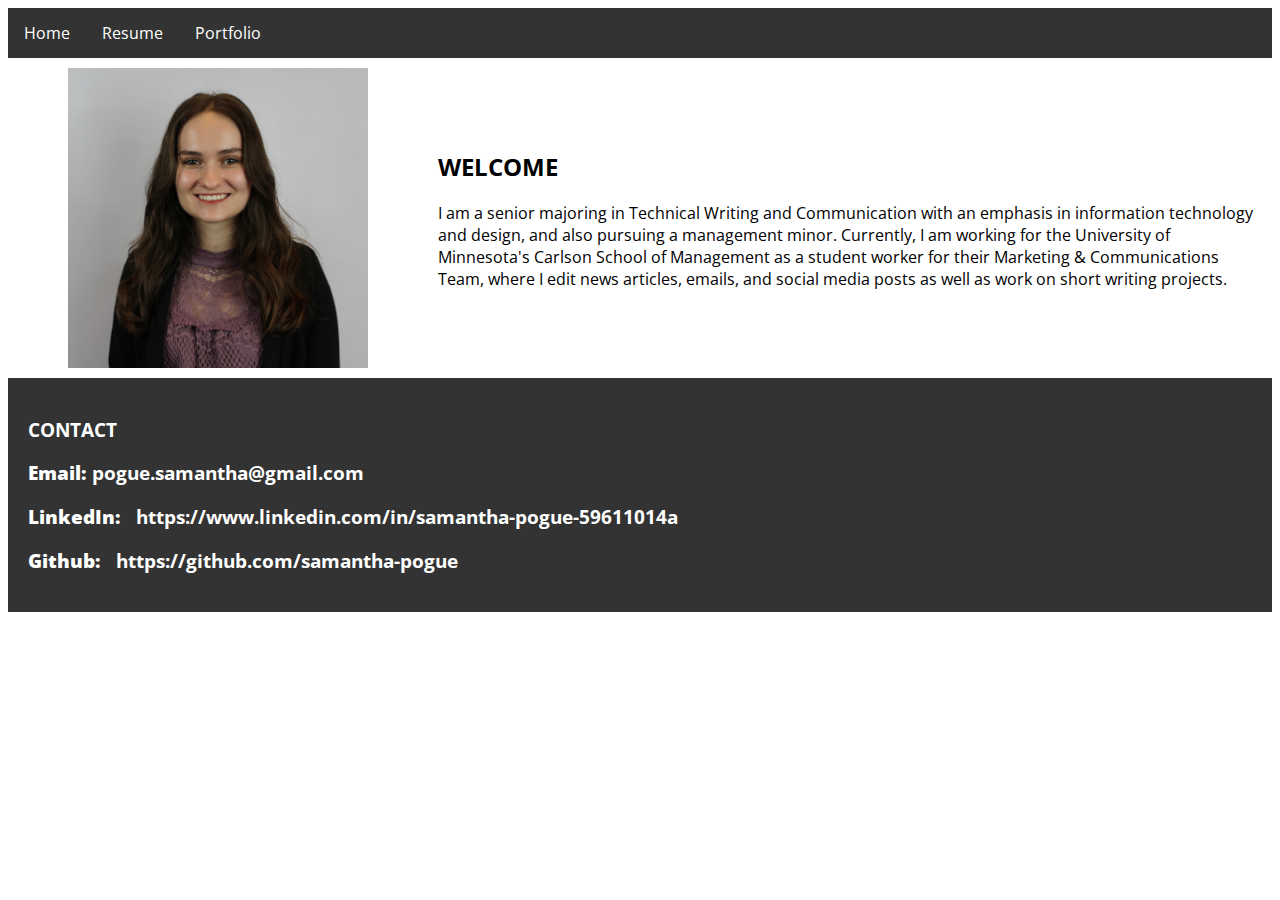
<file: index.html>
<!DOCTYPE html>
<html>
<head>
<title>Samantha Pogue</title>
<link rel="stylesheet" href="styles.css">
<link href="https://fonts.googleapis.com/css?family=Open+Sans+Condensed:300&display=swap" rel="stylesheet">
<link href="https://fonts.googleapis.com/css?family=Open+Sans&display=swap" rel="stylesheet">
<!--<link rel="stylesheet" href="https://www.w3schools.com/w3css/4/w3.css">-->
</head>
<body>

  <ul>
    <li><a href="index.html">Home</a></li>
    <li><a href="resume.html">Resume</a></li>
    <li><a href="portfolio.html">Portfolio</a></li>
  </ul>

  <div class="flex-container">
    <div><img align="center" src="headshot.png"  height=75% width=75%></div>
    <div style="flex: 600px" "flex-grow: 6" "align-self: center">
      <h2>WELCOME</h2>
      <p>I am a senior majoring in Technical Writing and Communication with an emphasis in information technology and design, and also pursuing a management minor. Currently, I am working for the University of Minnesota's Carlson School of Management as a student worker for their Marketing & Communications Team, where I edit news articles, emails, and social media posts as well as work on short writing projects.</p>
    </div>
  </div>

  <div class="footer">
    <div class="footer text">
      <h3>CONTACT<h3>
      <p><b>Email: </b>pogue.samantha@gmail.com</p>
      <p><b>LinkedIn: </b><a class="footer" href="https://www.linkedin.com/in/samantha-pogue-59611014a" target="_blank">https://www.linkedin.com/in/samantha-pogue-59611014a</a></p>
      <p><b>Github: </b><a class="footer" href="https://github.com/samantha-pogue" target="_blank">https://github.com/samantha-pogue</a></p>
    </div>
  </div>

</body>

</html>
</file>
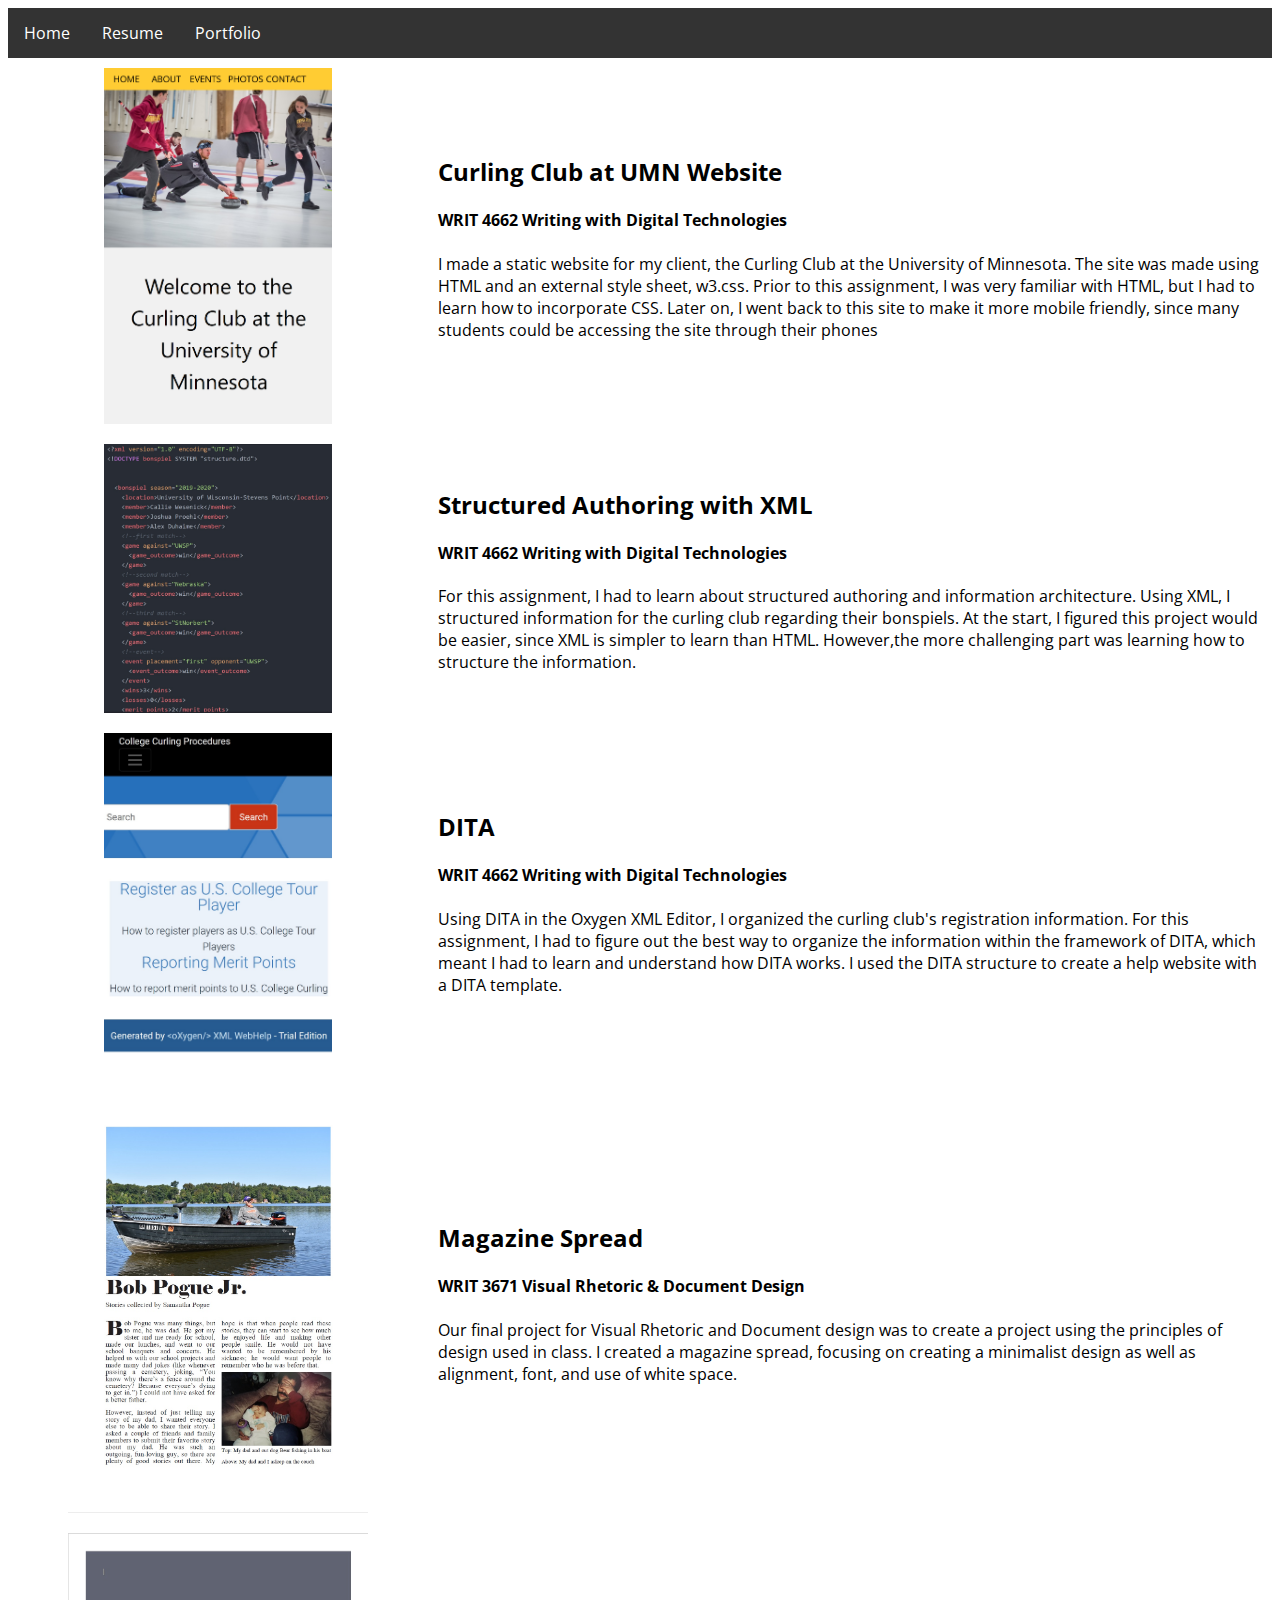
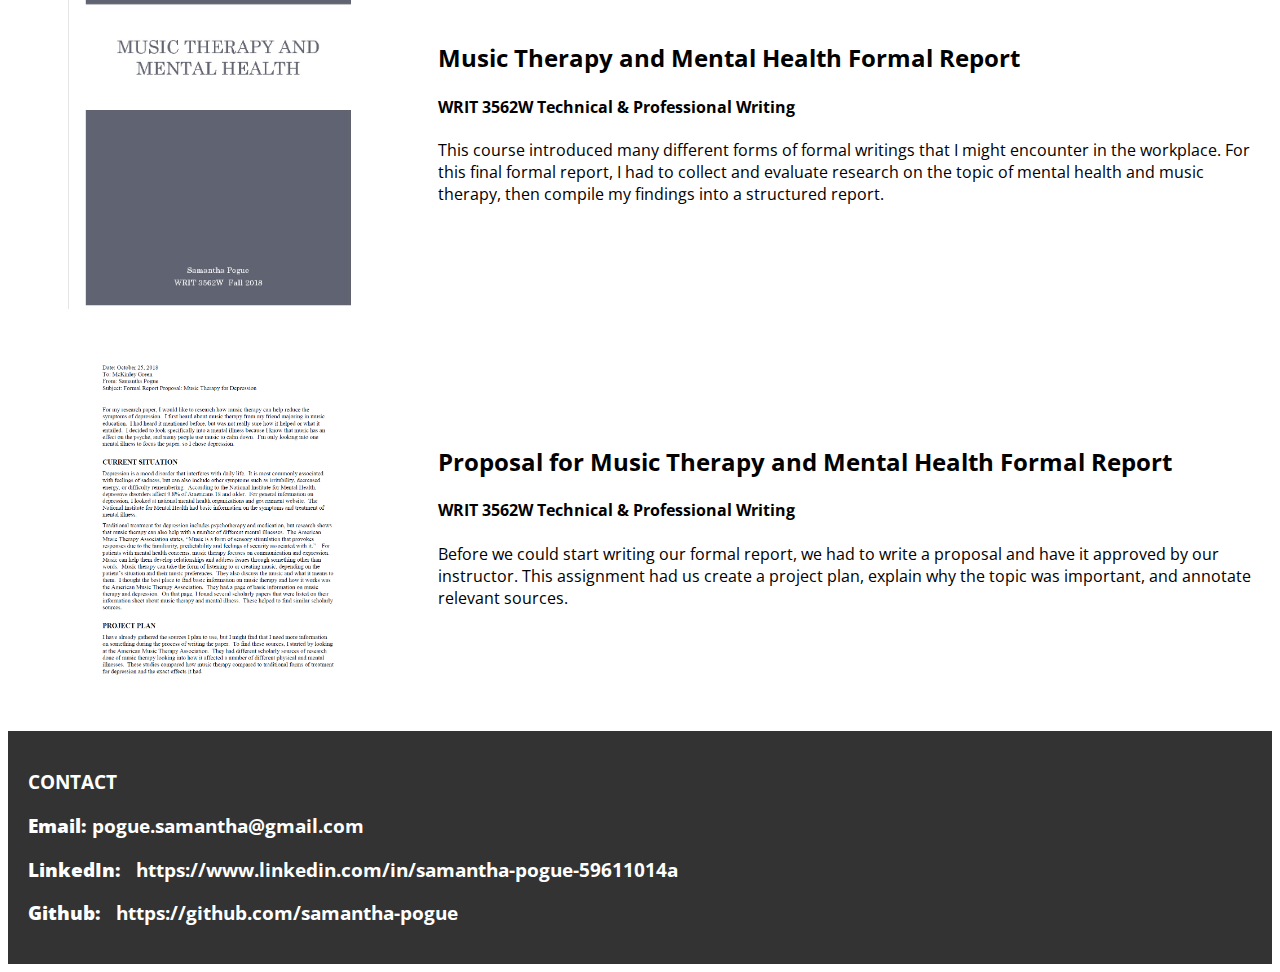
<file: portfolio.html>
<!DOCTYPE html>
<html>
<head>
<title>Samantha Pogue</title>
<link rel="stylesheet" href="styles.css">
<link href="https://fonts.googleapis.com/css?family=Open+Sans+Condensed:300&display=swap" rel="stylesheet">
<link href="https://fonts.googleapis.com/css?family=Open+Sans&display=swap" rel="stylesheet">
</head>
<body>

  <ul>
    <li><a href="index.html">Home</a></li>
    <li><a href="resume.html">Resume</a></li>
    <li><a href="portfolio.html">Portfolio</a></li>
  </ul>

  <div class="flex-container">
    <div><img align="center" src="writ4662_website.png"  height=57% width=57%></div>
    <div style="flex: 600px" "flex-grow: 6" "align-self: center">
      <a href="https://samantha-pogue.github.io/curling-club/" class="body" target="_blank"><h2>Curling Club at UMN Website</h2></a>
      <h4>WRIT 4662 Writing with Digital Technologies</h4>
      <p>I made a static website for my client, the Curling Club at the University of Minnesota. The site was made using HTML and
        an external style sheet, w3.css. Prior to this assignment, I was very familiar with HTML, but I had to learn how to
        incorporate CSS.
        Later on, I went back to this site to make it more mobile friendly, since many students could be accessing the site through their phones
      </p>
    </div>
  </div>

  <div class="flex-container">
    <div><img align="center" src="writ4662_xml.jpg"  height=57% width=57%></div>
    <div style="flex: 600px" "flex-grow: 6" "align-self: center">
      <a href="writ4662_xml.zip" class="body" target="_blank"><h2>Structured Authoring with XML</h2></a>
      <h4>WRIT 4662 Writing with Digital Technologies</h4>
      <p>For this assignment, I had to learn about structured authoring and information architecture.
        Using XML, I structured information for the curling club regarding their bonspiels.
        At the start, I figured this project would be easier, since XML is simpler to learn than HTML.
        However,the more challenging part was learning how to structure the information.
      </p>
    </div>
  </div>

  <div class="flex-container">
    <div><img align="center" src="writ4662_dita.jpg"  height=57% width=57%></div>
    <div style="flex: 600px" "flex-grow: 6" "align-self: center">
      <a href="dita_curling_webhelp.zip" class="body" target="_blank"><h2>DITA</h2></a>
      <h4>WRIT 4662 Writing with Digital Technologies</h4>
      <p>Using DITA in the Oxygen XML Editor, I organized the curling club's registration information.
        For this assignment, I had to figure out the best way to organize the information within the framework of DITA,
        which meant I had to learn and understand how DITA works. I used the DITA structure to create a help website with a DITA template.
      </p>
    </div>
  </div>

  <div class="flex-container">
    <div><img align="center" src="writ3671_final.jpg"  height=75% width=75%></div>
    <div style="flex: 600px" "flex-grow: 6" "align-self: center">
      <a href="writ3671_final.pdf" class="body" target="_blank"><h2>Magazine Spread</h2></a>
      <h4>WRIT 3671 Visual Rhetoric & Document Design</h4>
      <p>Our final project for Visual Rhetoric and Document design was to create a project using the principles of design used in class.
        I created a magazine spread, focusing on creating a minimalist design as well as alignment, font, and use of white space.
      </p>
    </div>
  </div>

  <div class="flex-container">
    <div><img align="center" src="writ3562w_formalreport.jpg"  height=75% width=75%></div>
    <div style="flex: 600px" "flex-grow: 6" "align-self: center">
      <a href="writ3562w_formalreport.pdf" class="body" target="_blank"><h2>Music Therapy and Mental Health Formal Report</h2></a>
      <h4>WRIT 3562W Technical & Professional Writing</h4>
      <p>This course introduced many different forms of formal writings that I might encounter in the workplace.
        For this final formal report, I had to collect and evaluate research on the topic of mental health and music therapy,
         then compile my findings into a structured report.
      </p>
    </div>
  </div>

  <div class="flex-container">
    <div><img align="center" src="writ3562w_proposal.png"  height=75% width=75%></div>
    <div style="flex: 600px" "flex-grow: 6" "align-self: center">
      <a href="writ3562w_proposal.pdf" class="body" target="_blank"><h2>Proposal for Music Therapy and Mental Health Formal Report</h2></a>
      <h4>WRIT 3562W Technical & Professional Writing</h4>
      <p>Before we could start writing our formal report, we had to write a proposal and have it approved by our instructor.
        This assignment had us create a project plan, explain why the topic was important, and annotate relevant sources.
      </p>
    </div>
  </div>

  <div class="footer">
    <div class="footer text">
      <h3>CONTACT<h3>
      <p><b>Email: </b>pogue.samantha@gmail.com</p>
      <p><b>LinkedIn: </b><a href="https://www.linkedin.com/in/samantha-pogue-59611014a" class="footer" target="_blank">https://www.linkedin.com/in/samantha-pogue-59611014a</a></p>
      <p><b>Github: </b><a href="https://github.com/samantha-pogue" class="footer" target="_blank">https://github.com/samantha-pogue</a></p>
    </div>
  </div>



</body>

</html>
</file>
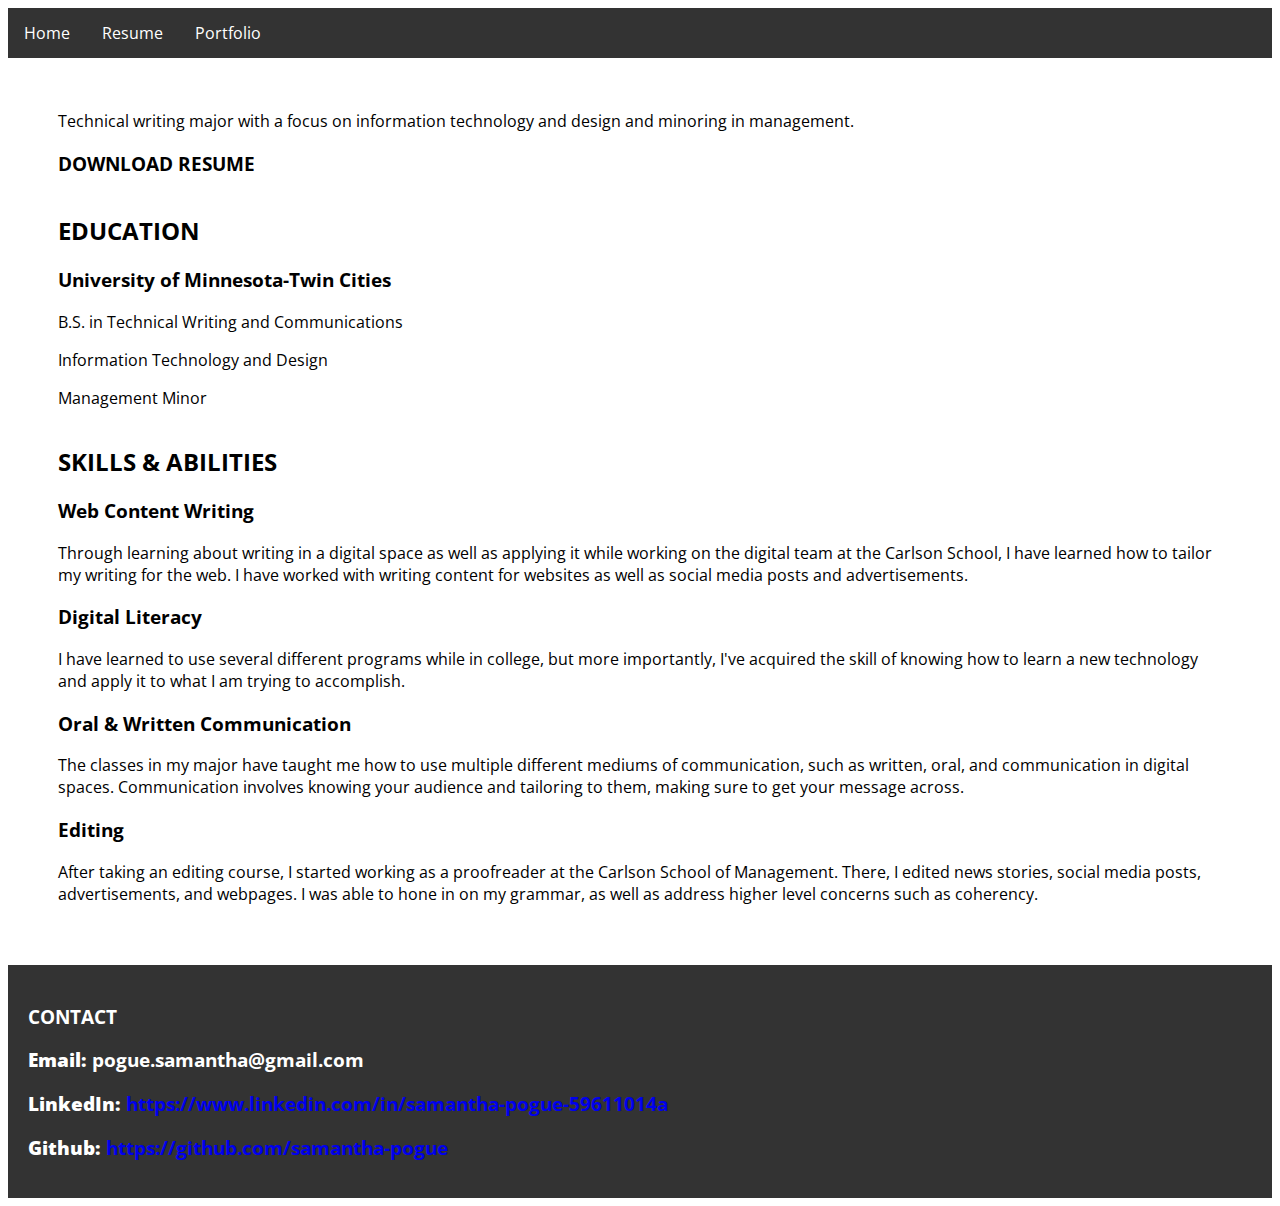
<file: resume.html>
<!DOCTYPE html>
<html>
<head>
<title>Resume-Samantha Pogue</title>
<link rel="stylesheet" href="styles.css">
<link href="https://fonts.googleapis.com/css?family=Open+Sans+Condensed:300&display=swap" rel="stylesheet">
<link href="https://fonts.googleapis.com/css?family=Open+Sans&display=swap" rel="stylesheet">
</head>
<body>

  <ul>
    <li><a href="index.html">Home</a></li>
    <li><a href="resume.html">Resume</a></li>
    <li><a href="portfolio.html">Portfolio</a></li>
  </ul>

  <br></br>

  <div class="row">
    <div class="singlecolumn">
      <p>Technical writing major with a focus on information technology and design and minoring in management.
      </p>
      <a href="pogue_resume.pdf" class="body" target="_blank"><h3>DOWNLOAD RESUME</h3></a>
    </div>
  </div>

  <div class="row">
    <div class="singlecolumn">
      <h2>EDUCATION</h2>
      <h3>University of Minnesota-Twin Cities</h3>
      <p>B.S. in Technical Writing and Communications</p>
      <p>Information Technology and Design</p>
      <p>Management Minor</p>
    </div>
  </div>


    <div class="row">
      <div class="singlecolumn">
        <h2>SKILLS & ABILITIES</h2>
        <h3>Web Content Writing</h3>
        <p>Through learning about writing in a digital space as well as applying it while working on the digital team at the Carlson School,
          I have learned how to tailor my writing for the web. I have worked with writing content for websites as well as social media posts and advertisements.
        </p>
        <h3>Digital Literacy</h3>
        <p>I have learned to use several different programs while in college, but more importantly,
          I've acquired the skill of knowing how to learn a new technology and apply it to what I am trying to accomplish.
        </p>
        <h3>Oral & Written Communication</h3>
        <p>The classes in my major have taught me how to use multiple different mediums of communication, such as written, oral, and communication in digital spaces.
          Communication involves knowing your audience and tailoring to them, making sure to get your message across.
        </p>
        <h3>Editing</h3>
        <p>After taking an editing course, I started working as a proofreader at the Carlson School of Management.
          There, I edited news stories, social media posts, advertisements, and webpages.
          I was able to hone in on my grammar, as well as address higher level concerns such as coherency.
        </p>
        <br></br>
      </div>
    </div>





  <div class="footer">
    <div class="footer text">
      <h3>CONTACT<h3>
      <p><b>Email: </b>pogue.samantha@gmail.com</p>
      <p><b>LinkedIn: </b><a href="https://www.linkedin.com/in/samantha-pogue-59611014a" target="_blank">https://www.linkedin.com/in/samantha-pogue-59611014a</a></p>
      <p><b>Github: </b><a href="https://github.com/samantha-pogue" target="_blank">https://github.com/samantha-pogue</a></p>
    </div>
  </div>

</body>

</html>
</file>
<file: styles.css>
body {
  background-color: white;
  /*background-image: url("grid.png"); add later*/
}

/* Navigation bar */
ul {
  list-style-type: none;
  margin: 0;
  padding: 0;
  overflow: hidden;
  background-color: #333;
  position: -webkit-sticky; /* Safari */
  position: sticky;
  top: 0;
}

li {
  float: left;
}

li a {
  display: block;
  color: white;
  text-align: center;
  padding: 14px 16px;
  text-decoration: none;
  font-family: 'Open Sans', sans-serif;
}

li a:hover {
  background-color: #111;
}

/*end navigation bar*/

/*link styling*/

a:link{
  text-decoration: none;
}

a:hover{
  text-decoration: none;
}

a.body {
  color: black;
}

a.footer {
  color: white;
}

/*homepage*/

.homecolumn {
  float: left;
  font-family: 'Open Sans', sans-serif;
  padding-top: 50px;
  padding-bottom: 50px;
}

/* Clear floats after the columns on resume page*/
.row:after {
  display: flex;
  flex-direction: row;
  content: "";
  display: table;
  clear: both;
}

/*single column on resume page*/
.singlecolumn {
  float: left;
  font-family: 'Open Sans', sans-serif;
  padding-left: 50px;
  padding-right: 50px;
}

/* Footer */
.footer {
  background-color: #333;
  font-family: 'Open Sans', sans-serif;
  padding: 10px;
  color: white;
}

.footer.text {
  padding-top: 10px;
  padding-right: 10px;
  padding-bottom: 10px;
  padding-left: 10px;
}

/*flexbox container*/
.flex-container {
  display: flex;
  flex-direction: row;
  align-items: center;
  align-content: space-around;
  flex-wrap: wrap;
}

.flex-container > div {
  font-family: 'Open Sans', sans-serif;
  background-color: white;
  align-items: center;
  width: 400px;
  margin: 10px;
  text-align: left;
}

/*styling images*/

img {
  display: block;
  margin-left: auto;
  margin-right: auto;
}
</file>
